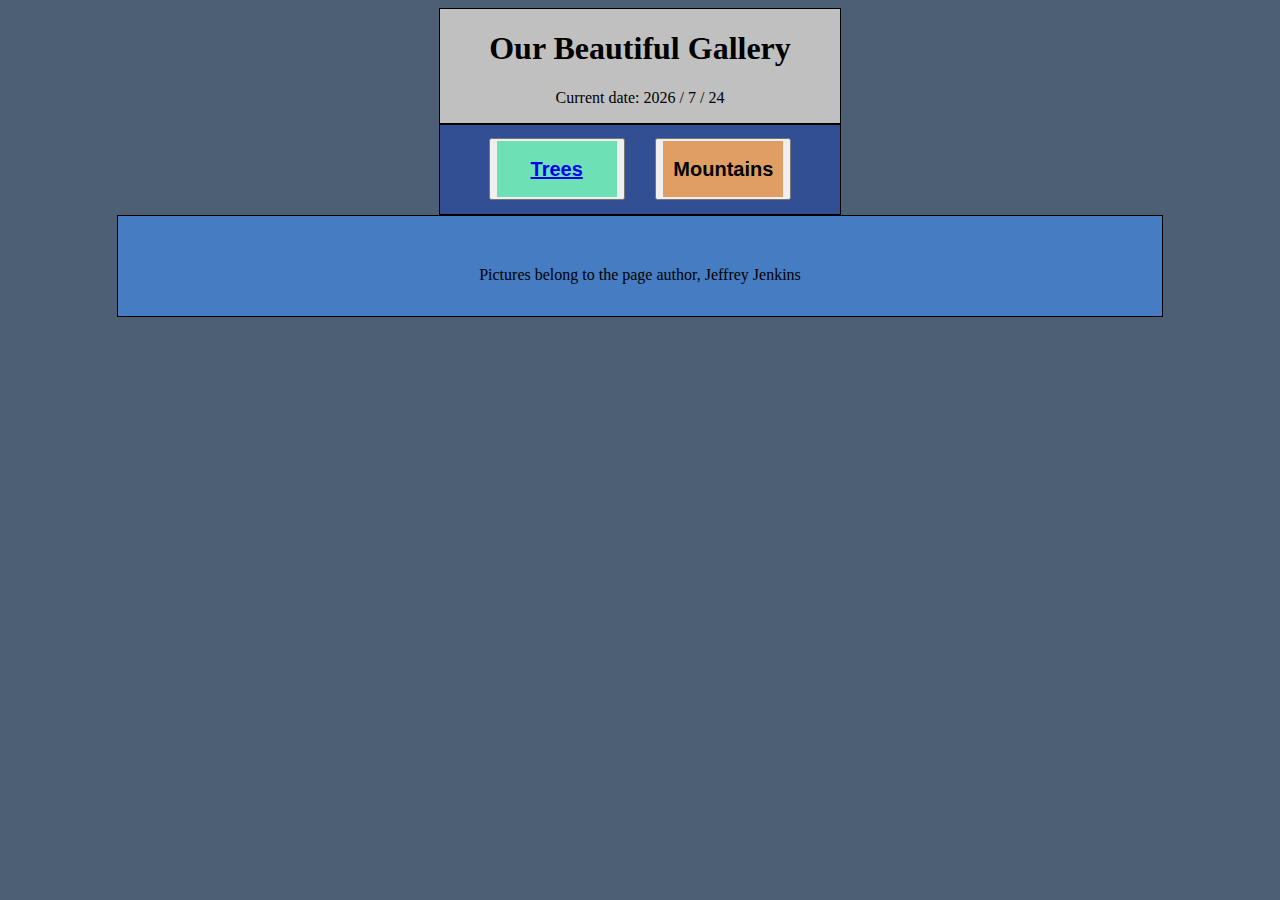
<file: index.html>
<!DOCTYPE html>
<html>
<!-- Lab 07 & 08 page; Jeffrey Jenkins; 1-6-22 -->
<head>
  <meta attribute="true" charset="utf-8">
  <title>Our Beautiful Gallery</title>
  <link href="style.css" type="text/css" rel="stylesheet">
</head>
<body>

    <header id="content-1">
        <div id="heading"> 
            <h1>
                Our Beautiful Gallery
            </h1>
            <div id='date-display'></div>
        </div>

    </header>

    <nav>
    <button>
        <div id="treeslink">
            <h2>
                <a href="https://bradyjcamp.github.io/Lab-04-HTML-website/Index.html">Trees</a>
            </h2>
        </div>
    </button>
    <button>
        <div id="mountainslink">
            <h2>
                Mountains
            </h2>
        </div>
    </button>
    </nav>

    <!-- this <main> element needs some sort of id, since it's the parent of the <p>'s which receive the dynamic image elements -->
    <main id='galleryparent'>
        <!-- these p elements with ids 1 through 5 are used to add in the mountain pictures -->
        <p id='1'></p>
        <p id='2'></p>
        <p id='3'></p>
        <p id='4'></p>
        <p id='5'></p>
        <p><br>Pictures belong to the page author, Jeffrey Jenkins</p>
    </main>

<!-- the <script> tag encloses JavaScript in HTML -->
<!-- here we're using a separate file to load our JavaScript -->
<script src='scripts.js'></script>

</body>
</html>
</file>
<file: style.css>
/* applies a 1px border to all elements */
/* * {border: solid 1px;} */

body {
    background-color: #4D5F75;
}

#heading {
    background: silver;
    height: auto;
    width: 25em;
    text-align: center;
    border: solid thin black;
    margin: 0 auto;
    padding-bottom: 1em;
}

nav {
    text-align: center;
    border: solid thin black;
    /* margin seperates elements from other elements
    /* margin percentages are calculated from the element's direct parent*/
    width: 25em;
    margin-left: auto;
    margin-right: auto;
    /* padding separates an elements "interior" contents from the border */
    /* padding will always increase the total size of an element*/
    background: #324F94;
}

button {
    margin: 1em;
}

#treeslink {
    width: 120px;
    text-align: center;
    background: #6EE0B5;
    display: inline-block;
}

#mountainslink {
    width: 120px;
    text-align: center;
    display: inline-block;
    background: #E09E63;
}

main {
    margin-left: auto;
    margin-right: auto;
    text-align: center;
    padding: 1em;
    width: 80%;
    top: 100px;
    min-width: 500px;
    background-color: #467CC2;
    border: solid thin black;
}

img {
    border: solid thin black;
    margin-bottom: 1em;
}
</file>
